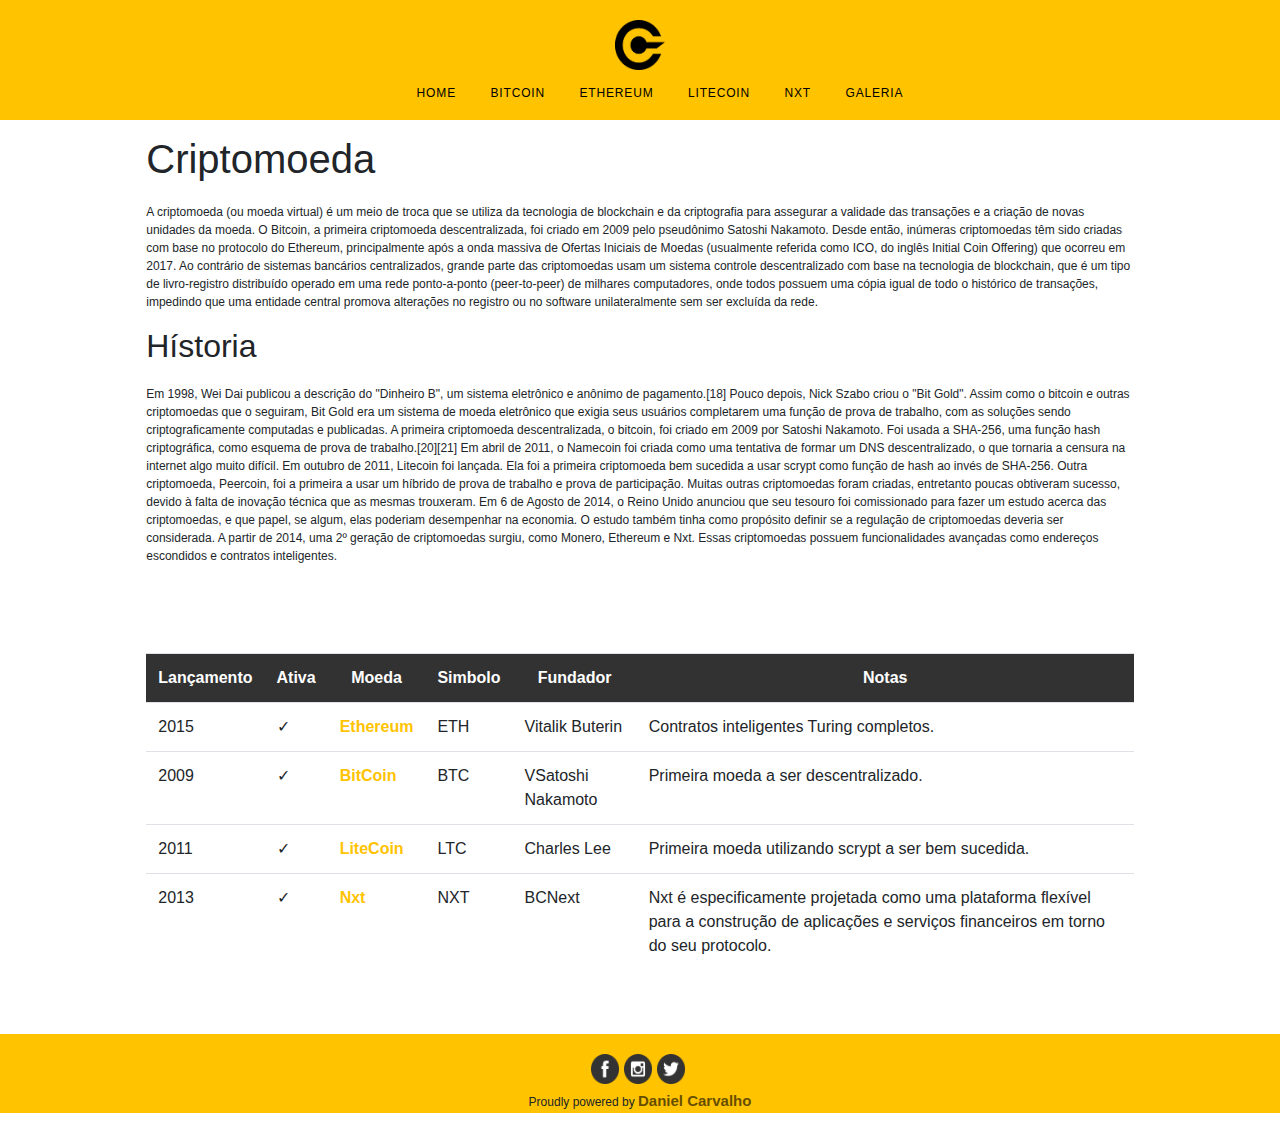
<file: index.html>
<!DOCTYPE html>
<html lang="en">
<head>
	<meta charset="UTF-8">
	<meta name="viewport" content="width=device-width, initial-scale=1.0">
	<meta http-equiv="X-UA-Compatible" content="ie=edge">
	<link rel="stylesheet" href="https://maxcdn.bootstrapcdn.com/bootstrap/4.0.0-beta.2/css/bootstrap.min.css" >
    <link href="https://maxcdn.bootstrapcdn.com/font-awesome/4.7.0/css/font-awesome.min.css" rel="stylesheet" >
	<link rel="stylesheet" href="style.css">
	<title>CriptoMoeda</title>
</head>
<body>
	<div class="cento-header">
		<div class="container">
		  <div class="logo">
		  <a  class="Logoletter" href="index.html"><img class="imglogo" src="cripto.png" alt="criptomoeda"></a>
  		</div>
		</div>
		<div class="nav-wrap">
		  <div class="container">
			<div class="row">
				<ul class="wsite-menu-default">
			  		<a href="index.html" class="LastItem" style="position: relative;">Home</a>
			  		<a href="bitcoin.html" class="LastItem" style="position: relative;">BitCoin</a>
					<a href="ethereum.html" class="LastItem" style="position: relative;">Ethereum</a>
					<a href="litecoin.html" class="LastItem" style="position: relative;">LiteCoin</a>
					<a href="nxt.html" class="LastItem" style="position: relative;">NxT</a>
					<a href="gallery.html" class="LastItem" style="position: relative;">Galeria</a>
  				</ul>
  			</div>
		  </div>
		</div>
	  </div>
	  <div class="container">
			<div class="col-lg-11 col-centered">
		  		<h1 style="text-align:left; margin-bottom:20px; margin-top:15px;">Criptomoeda</h1>
		  			<p style="font-size:12px;">A criptomoeda (ou moeda virtual) é um meio de troca que se utiliza da tecnologia de blockchain e da criptografia para assegurar a validade das transações e a criação de novas unidades da moeda. O Bitcoin, a primeira criptomoeda descentralizada, foi criado em 2009 pelo pseudônimo Satoshi Nakamoto. Desde então, inúmeras criptomoedas têm sido criadas com base no protocolo do Ethereum, principalmente após a onda massiva de Ofertas Iniciais de Moedas (usualmente referida como ICO, do inglês Initial Coin Offering) que ocorreu em 2017.
						Ao contrário de sistemas bancários centralizados, grande parte das criptomoedas usam um sistema controle descentralizado com base na tecnologia de blockchain, que é um tipo de livro-registro distribuído operado em uma rede ponto-a-ponto (peer-to-peer) de milhares computadores, onde todos possuem uma cópia igual de todo o histórico de transações, impedindo que uma entidade central promova alterações no registro ou no software unilateralmente sem ser excluída da rede.</p>
				<h2 style="text-align:left; margin-bottom:20px;">Hístoria</h2>	
						<p style="font-size:12px;">Em 1998, Wei Dai publicou a descrição do "Dinheiro B", um sistema eletrônico e anônimo de pagamento.[18] Pouco depois, Nick Szabo criou o "Bit Gold". Assim como o bitcoin e outras criptomoedas que o seguiram, Bit Gold era um sistema de moeda eletrônico que exigia seus usuários completarem uma função de prova de trabalho, com as soluções sendo criptograficamente computadas e publicadas.
								A primeira criptomoeda descentralizada, o bitcoin, foi criado em 2009 por Satoshi Nakamoto. Foi usada a SHA-256, uma função hash criptográfica, como esquema de prova de trabalho.[20][21] Em abril de 2011, o Namecoin foi criada como uma tentativa de formar um DNS descentralizado, o que tornaria a censura na internet algo muito difícil. Em outubro de 2011, Litecoin foi lançada. Ela foi a primeira criptomoeda bem sucedida a usar scrypt como função de hash ao invés de SHA-256. Outra criptomoeda, Peercoin, foi a primeira a usar um híbrido de prova de trabalho e prova de participação. Muitas outras criptomoedas foram criadas, entretanto poucas obtiveram sucesso, devido à falta de inovação técnica que as mesmas trouxeram. Em 6 de Agosto de 2014, o Reino Unido anunciou que seu tesouro foi comissionado para fazer um estudo acerca das criptomoedas, e que papel, se algum, elas poderiam desempenhar na economia. O estudo também tinha como propósito definir se a regulação de criptomoedas deveria ser considerada.
								A partir de 2014, uma 2º geração de criptomoedas surgiu, como Monero, Ethereum e Nxt. Essas criptomoedas possuem funcionalidades avançadas como endereços escondidos e contratos inteligentes.</p>
					<br>
					<br>
					<br>
								<table class="table">
										<tr>
										  <th>Lançamento</th>
										  <th>Ativa</th>
										  <th>Moeda</th>
										  <th>Simbolo</th>
										  <th>Fundador</th>
										  <th>Notas</th>
										</tr>
										<tr>
										  <td>2015</td>
										  <td>&#10003;</td>
										  <td><a style="text-decoration:none; font-weight:bold; color:#ffc300" href="ethereum.html">Ethereum</a></td>
										  <td>ETH</td>
										  <td>Vitalik Buterin</td>
										  <td>Contratos inteligentes Turing completos.</td>
										</tr>
										<tr>
											<td>2009</td>
											<td>&#10003;</td>
											<td><a style="text-decoration:none; font-weight:bold; color:#ffc300" href="BitCoin.html">BitCoin</a></td>
											<td>BTC</td>
											<td>VSatoshi Nakamoto</td>
											<td>Primeira moeda a ser descentralizado.</td>
										</tr>
										<tr>
											<td>2011</td>
											<td>&#10003;</td>
											<td><a style="text-decoration:none; font-weight:bold; color:#ffc300" href="litecoin.html">LiteCoin</a></td>
											<td>LTC</td>
											<td>Charles Lee</td>
											<td>Primeira moeda utilizando scrypt a ser bem sucedida.</td>
										</tr>
										<tr>
											<td>2013</td>
											<td>&#10003;</td>
											<td><a style="text-decoration:none; font-weight:bold; color:#ffc300" href="nxt.html">Nxt</a></td>
											<td>NXT</td>
											<td>BCNext</td>
											<td>Nxt é especificamente projetada como uma plataforma flexível para a construção de aplicações e serviços financeiros em torno do seu protocolo.</td>
										</tr>
									  </table> 
			</div>		
		</div>
		<br>
		<br>
</body>
<footer style="background-color:#ffc300;">
		<div class="container">
		<a href="#"><img class="footericon" src="faceicon.png" alt="facebook"></a>
		<a href="#"><img class="footericon" src="instaicon.png" alt="instagram"></a>
		<a href="#"><img class="footericon" src="twitter.png" alt="twitter"></a>
	</div>
	<p style="font-size: 12px; text-align:center; margin-top:10px;">Proudly powered by <a href="#" style="font-size:15px; text-decoration:none; font-weight:bold; color:black; opacity:0.6">Daniel Carvalho</a></p>
</footer>
</html>
</file>
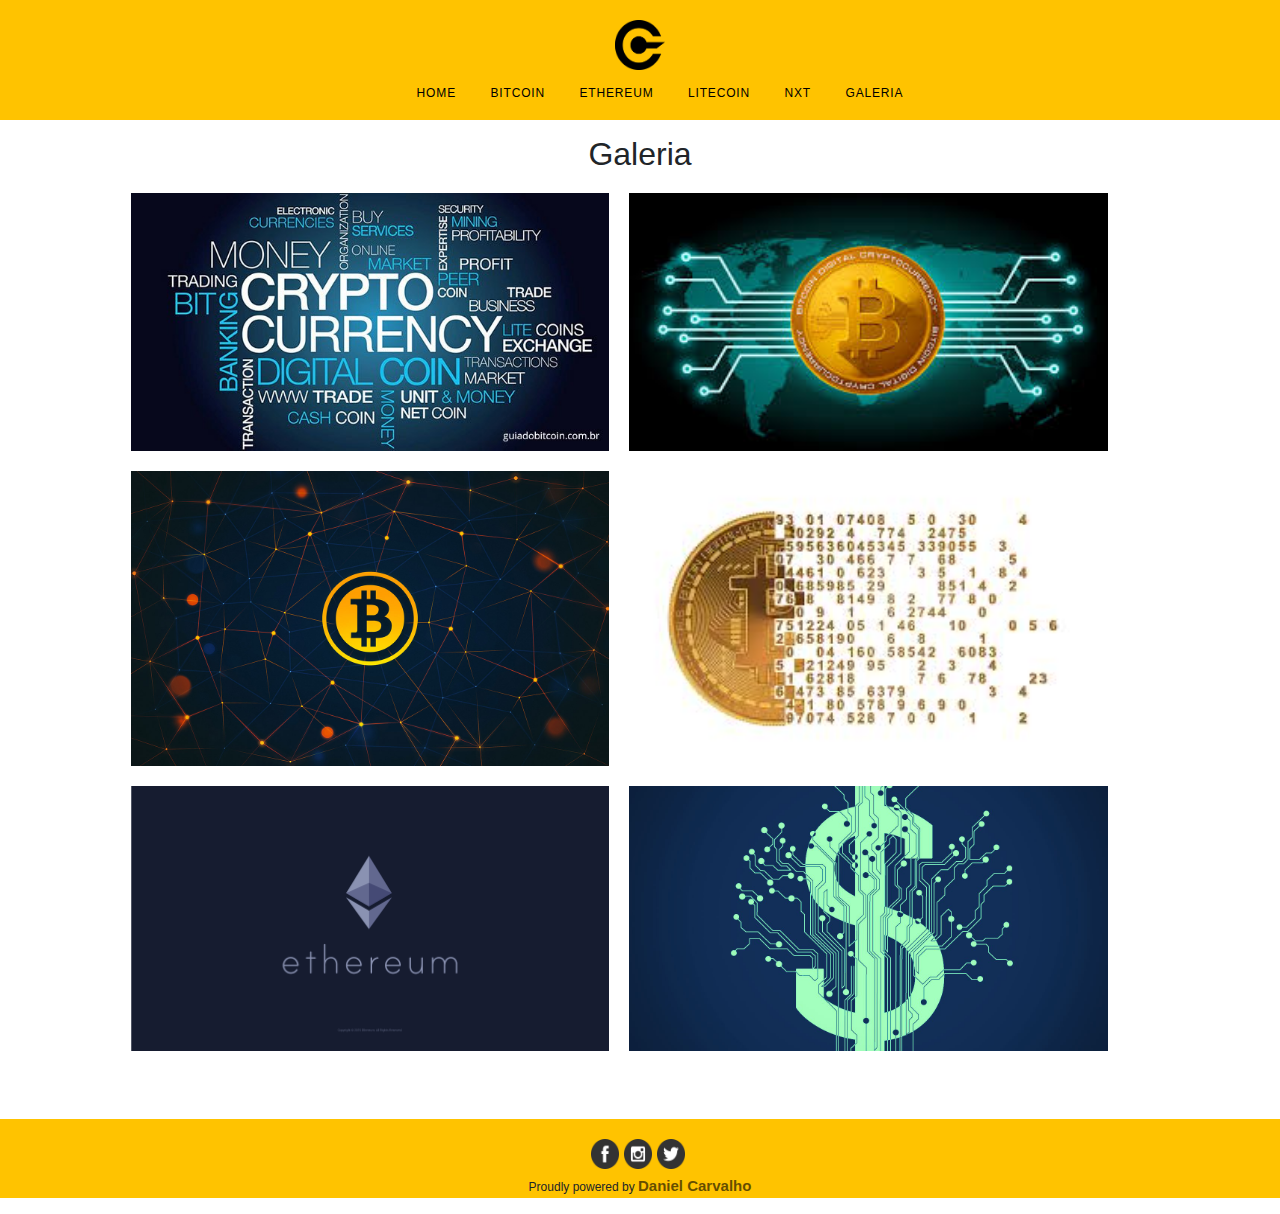
<file: gallery.html>
<!DOCTYPE html>
<html lang="en">
<head>
	<meta charset="UTF-8">
	<meta name="viewport" content="width=device-width, initial-scale=1.0">
	<meta http-equiv="X-UA-Compatible" content="ie=edge">
	<link rel="stylesheet" href="https://maxcdn.bootstrapcdn.com/bootstrap/4.0.0-beta.2/css/bootstrap.min.css" >
    <link href="https://maxcdn.bootstrapcdn.com/font-awesome/4.7.0/css/font-awesome.min.css" rel="stylesheet" >
	<link rel="stylesheet" href="style.css">
	<title>CriptoMoeda</title>
</head>
<body>
	<div class="cento-header">
		<div class="container">
		  <div class="logo">
		  <a  class="Logoletter" href="index.html"><img class="imglogo" src="cripto.png" alt="criptomoeda"></a>
  		</div>
		</div>
		<div class="nav-wrap">
		  <div class="container">
			<div class="row">
				<ul class="wsite-menu-default">
			  		<a href="index.html" class="LastItem" style="position: relative;">Home</a>
			  		<a href="bitcoin.html" class="LastItem" style="position: relative;">BitCoin</a>
					<a href="ethereum.html" class="LastItem" style="position: relative;">Ethereum</a>
					<a href="litecoin.html" class="LastItem" style="position: relative;">LiteCoin</a>
					<a href="nxt.html" class="LastItem" style="position: relative;">NxT</a>
					<a href="gallery.html" class="LastItem" style="position: relative;">Galeria</a>
  				</ul>
  			</div>
		  </div>
		</div>
	  </div>
	  <div class="container">
			<div class="col-lg-11 col-centered">
		  		
<h2 style="text-align:center; margin-bottom:20px; margin-top:15px;">Galeria</h2>

<div class="row">
  <div class="column">
    <img src="criptomoedas.jpg" style="width:100%; height:100%" onclick="openModal();currentSlide(1)" class="hover-shadow cursor">
  </div>
  <div class="column">
    <img src="btc1.jpg" style="width:100%; height:100%" onclick="openModal();currentSlide(2)" class="hover-shadow cursor">
  </div>
  <div class="column">
    <img src="btc.jpg" style="width:100%; height:100%" onclick="openModal();currentSlide(3)" class="hover-shadow cursor">
  </div>
  <div class="column">
    <img src="lt1.jpg" style="width:100%;height:100%" onclick="openModal();currentSlide(4)" class="hover-shadow cursor">
  </div>
  <div class="column">
    <img src="eth1.png" style="width:100%;height:100%" onclick="openModal();currentSlide(1)" class="hover-shadow cursor">
  </div>
  <div class="column">
    <img src="cript.jpg" style="width:100%;height:100%" onclick="openModal();currentSlide(2)" class="hover-shadow cursor">
  </div>
</div>
  
</div>
</div>

<div id="myModal" class="modal">
  <span class="close cursor" onclick="closeModal()">&times;</span>
  <div class="modal-content">

    <div class="mySlides">
      <div class="numbertext">1 / 6</div>
      <img src="criptomoeda.jpg" style="width:100%;">
    </div>

    <div class="mySlides">
      <div class="numbertext">2 / 6</div>
      <img src="btc1.jpg" style="width:100%">
    </div>

    <div class="mySlides">
      <div class="numbertext">3 / 6</div>
      <img src="lt1.jpg" style="width:100%">
    </div>
    
    <div class="mySlides">
      <div class="numbertext">4 / 6</div>
      <img src="eth1.png" style="width:100%">
    </div>
    <div class="mySlides">
        <div class="numbertext">5 / 6</div>
        <img src="cript.jpg" style="width:100%">
      </div>
  
      <div class="mySlides">
        <div class="numbertext">6 / 6</div>
        <img src="cript.jpg" style="width:100%">
      </div>
  
    <a class="prev" onclick="plusSlides(-1)">&#10094;</a>
    <a class="next" onclick="plusSlides(1)">&#10095;</a>

    <div class="caption-container">
      <p id="caption"></p>
    </div>
  </div>
</div>
</div>		
		<br>
		<br>
</body>
<footer style="background-color:#ffc300;">
		<div class="container">
		<a href="#"><img class="footericon" src="faceicon.png" alt="facebook"></a>
		<a href="#"><img class="footericon" src="instaicon.png" alt="instagram"></a>
		<a href="#"><img class="footericon" src="twitter.png" alt="twitter"></a>
	</div>
	<p style="font-size: 12px; text-align:center; margin-top:10px;">Proudly powered by <a href="#" style="font-size:15px; text-decoration:none; font-weight:bold; color:black; opacity:0.6">Daniel Carvalho</a></p>
</footer>
</html>
<script>
    function openModal() {
      document.getElementById('myModal').style.display = "block";
    }
    
    function closeModal() {
      document.getElementById('myModal').style.display = "none";
    }
    
    var slideIndex = 1;
    showSlides(slideIndex);
    
    function plusSlides(n) {
      showSlides(slideIndex += n);
    }
    
    function currentSlide(n) {
      showSlides(slideIndex = n);
    }
    
    function showSlides(n) {
      var i;
      var slides = document.getElementsByClassName("mySlides");
      var dots = document.getElementsByClassName("demo");
      var captionText = document.getElementById("caption");
      if (n > slides.length) {slideIndex = 1}
      if (n < 1) {slideIndex = slides.length}
      for (i = 0; i < slides.length; i++) {
          slides[i].style.display = "none";
      }
      for (i = 0; i < dots.length; i++) {
          dots[i].className = dots[i].className.replace(" active", "");
      }
      slides[slideIndex-1].style.display = "block";
      dots[slideIndex-1].className += " active";
      captionText.innerHTML = dots[slideIndex-1].alt;
    }
    </script>
</file>
<file: style.css>
.container {
    display: flex;
    justify-content: center;
}
.cento-header {
    background-color: #ffc300;
}

.imglogo {
    margin-top: 20px;
    width: 50px;
    height: 50px;
    margin-bottom: 10px;
}

.LastItem {
    text-decoration: none;
    color: black;
    padding: 5px 15px;
    color: black;
    text-transform: uppercase;
    letter-spacing: .07em;
    font-family: 'Quattrocento Sans', sans-serif;
    font-size: 12px;
    font-weight: 400;
    line-height: 19px;
    -webkit-transition: all 300ms linear;
    -moz-transition: all 300ms linear;
    -ms-transition: all 300ms linear;
    -o-transition: all 300ms linear;
    transition: all 300ms linear;
}

.LastItem:hover{
    color: black;
    text-decoration: none;
}

.Logoletter  {
color: black;
text-align: center;
letter-spacing: .04em;
font-family: 'Quattrocento Sans', sans-serif;
font-size: 40px;
font-weight: 700;
line-height: normal;
text-decoration: none;
}

.footericon{
    margin-top: 20px;
    width: 28px;
    height: 30px;
    margin-right: 5px;
}

.table{
    display: flex;
    justify-content: center;
    border-collapse: collapse;
}

.table th {
    background-color: black;
    color: white;
    text-align: center;
    opacity: 0.8;
}

.table tr:hover {
    background-color: #ddd;
}

.row:after {
    content: "";
    display: table;
    clear: both;
  }
  
  .column {
    display: flex;
    flex-direction: row;
    margin-right: 20px;
    margin-bottom: 20px;
    width: 47%;
  }

  .modal {
    display: none;
    position: fixed;
    z-index: 1;
    padding-top: 100px;
    left: 0;
    top: 0;
    width: 100%;
    height: 100%;
    overflow: auto;
    background-color: black;
  }

  .modal-content {
    position: relative;
    background-color: #fefefe;
    margin: auto;
    padding: 0;
    width: 50%;
    max-width: 1200px;
  }
  
  .close {
    color: white;
    position: absolute;
    top: 10px;
    right: 25px;
    font-size: 35px;
    font-weight: bold;
  }
  
  .close:hover,
  .close:focus {
    color: #999;
    text-decoration: none;
    cursor: pointer;
  }
  
  .mySlides {
    display: none;
  }
  
  .cursor {
    cursor: pointer
  }
  .prev,
  .next {
    cursor: pointer;
    position: absolute;
    top: 50%;
    width: auto;
    padding: 16px;
    margin-top: -50px;
    color: white;
    font-weight: bold;
    font-size: 20px;
    transition: 0.6s ease;
    border-radius: 0 3px 3px 0;
    user-select: none;
    -webkit-user-select: none;
  }

  .next {
    right: 0;
    border-radius: 3px 0 0 3px;
  }

  .prev:hover,
  .next:hover {
    background-color: rgba(0, 0, 0, 0.8);
  }
  

  .numbertext {
    color: #f2f2f2;
    font-size: 12px;
    padding: 8px 12px;
    position: absolute;
    top: 0;
  }
  
  img {
    margin-bottom: -4px;
  }
  
  .caption-container {
    text-align: center;
    background-color: black;
    padding: 2px 16px;
    color: white;
  }
  
  .demo {
    opacity: 0.6;
  }
  
  .active,
  .demo:hover {
    opacity: 1;
  }
  
  img.hover-shadow {
    transition: 0.3s
  }
  
  .hover-shadow:hover {
    box-shadow: 0 4px 8px 0 rgba(0, 0, 0, 0.2), 0 6px 20px 0 rgba(0, 0, 0, 0.19)
  }
</file>
